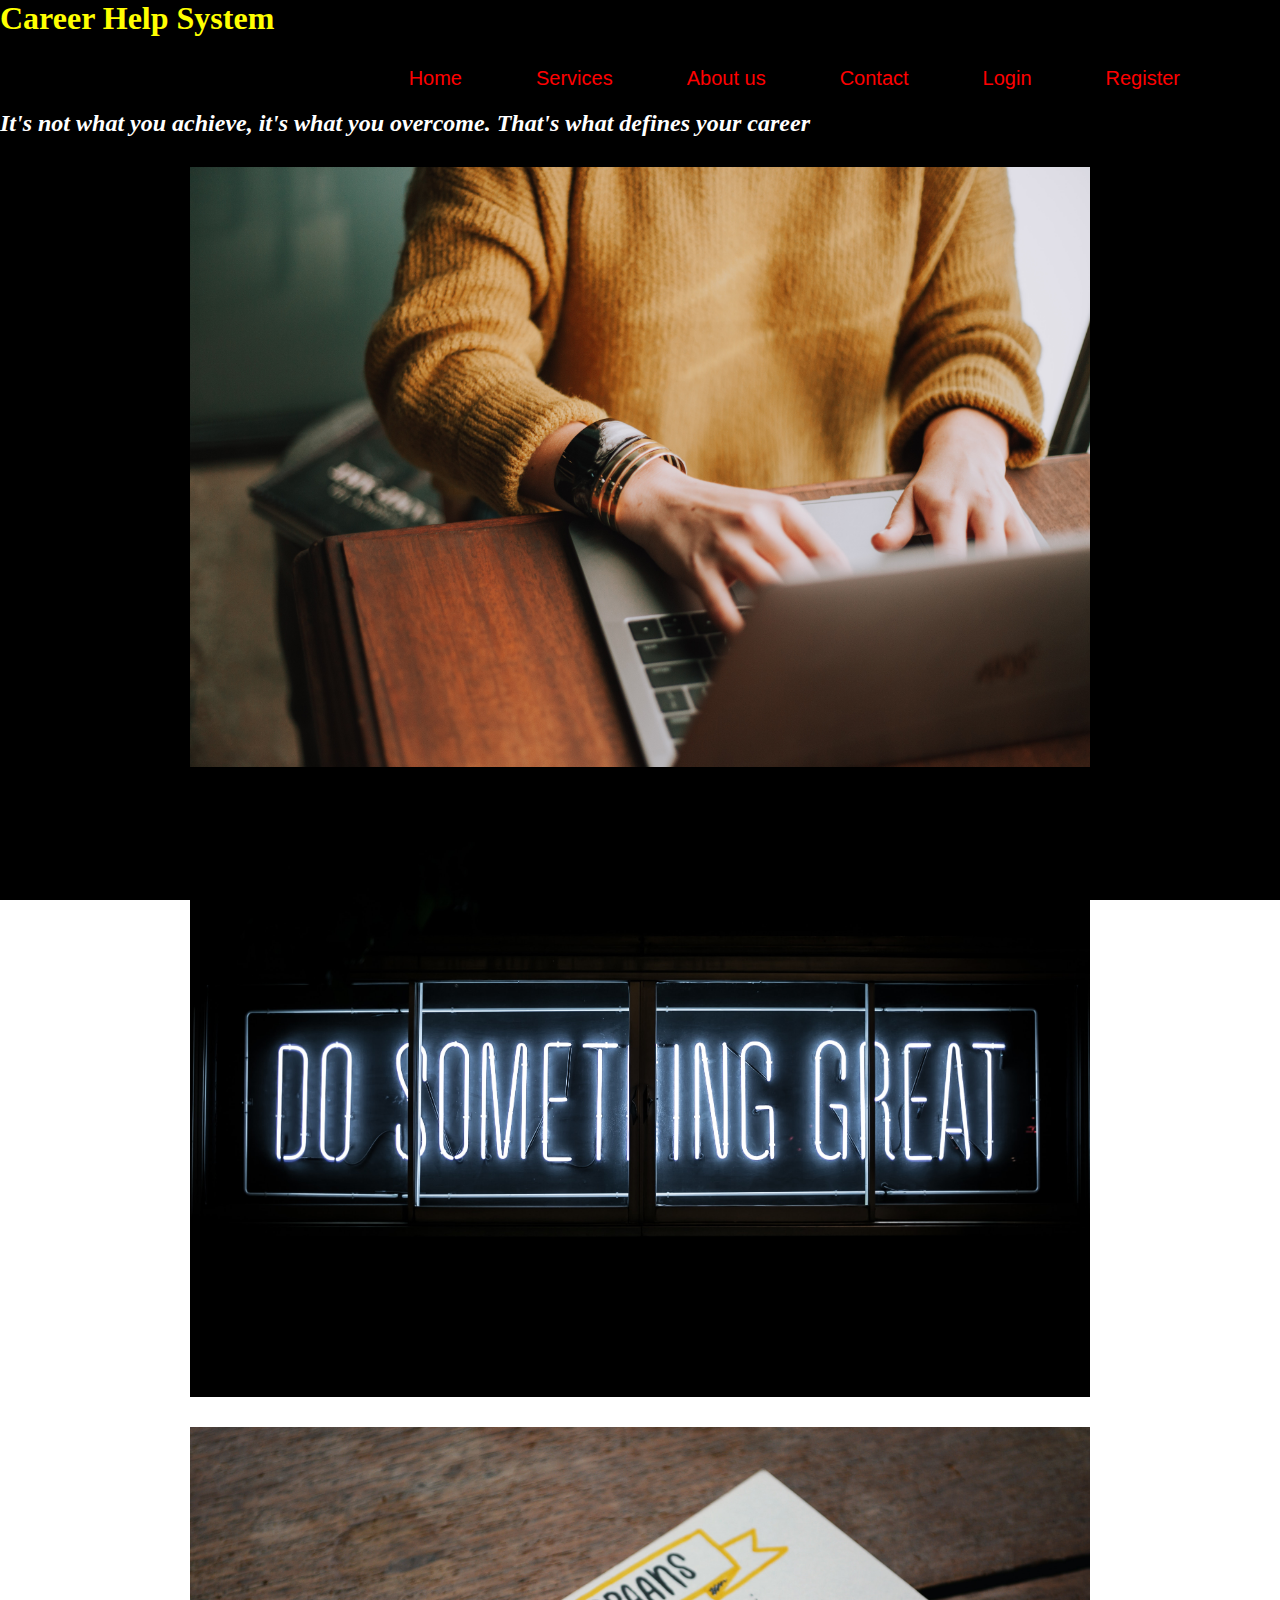
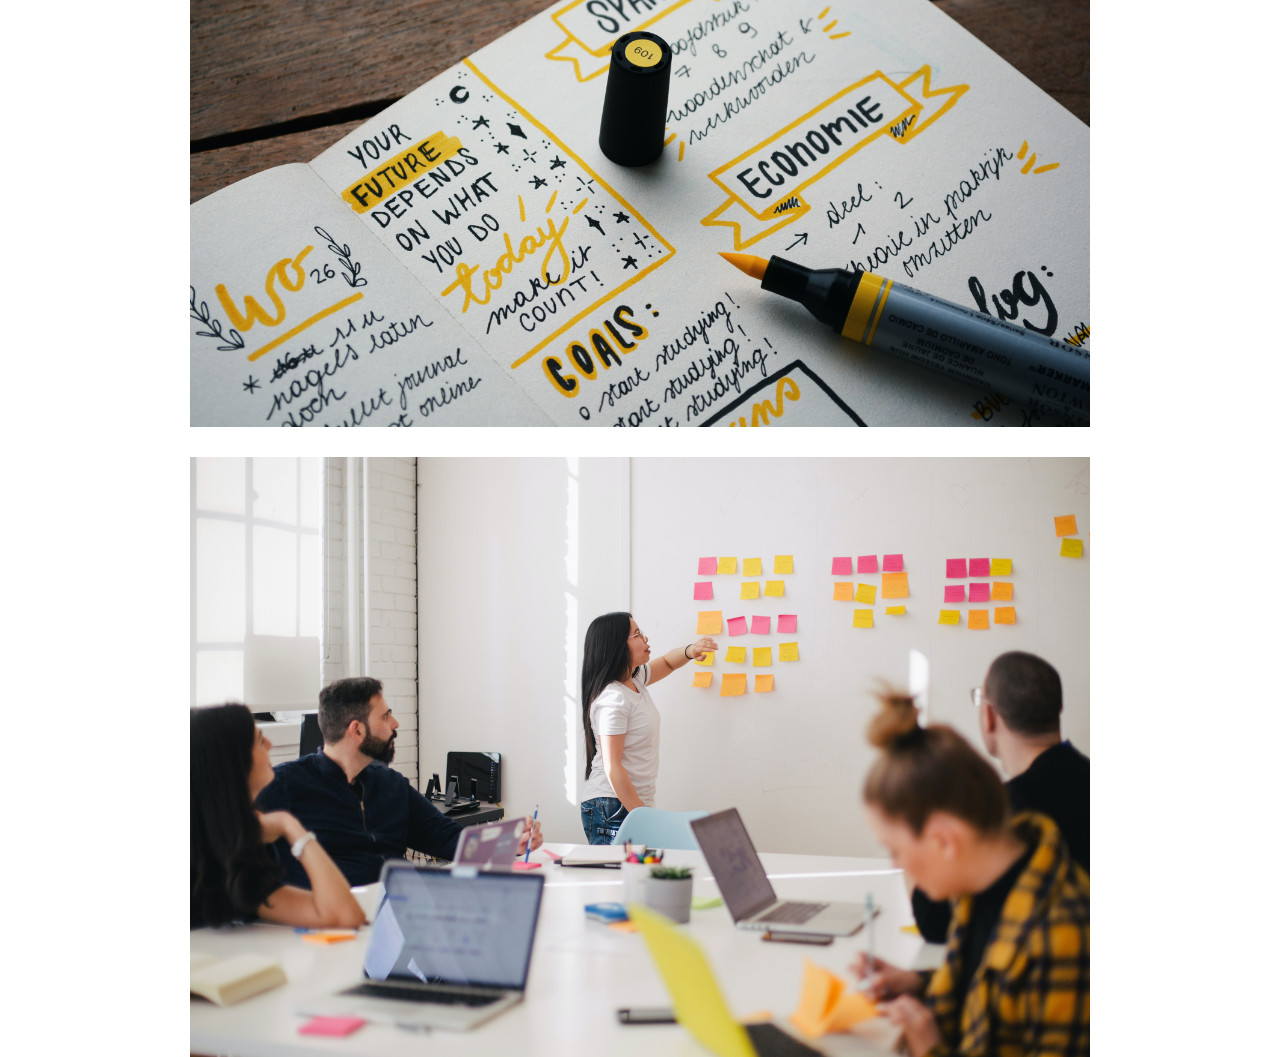
<file: index.html>
<!DOCTYPE html>
<html lang="en">
<head>
    <meta charset="UTF-8">
    <meta http-equiv="X-UA-Compatible" content="IE=edge">
    <meta name="viewport" content="width=device-width, initial-scale=1.0">
    <title>Document</title>
    <link rel="stylesheet" href="style.css">
</head>
<body>
    <div class="full-page">
        <font color="yellow"><h1>Career Help System</h1></font>
        <div class="navbar">
            <nav>
                <ul>
                    <li><a href="home.html">Home</a></li>
                    <li><a href="service.html">Services</a></li>
                    <li><a href="about.html">About us</a></li>
                    <li><a href="contact.html">Contact</a></li>
                    <li><a href="login.html">Login</a></li>
                    <li><a href="register.html">Register</a></li>
                </ul>
            </nav>
        </div>
    <font color="white"><h2><i>It's not what you achieve, it's what you overcome. That's what defines your career</i></h2></font>

    <div class="image">
        <img src="image1.jpg" alt="image1">
        <img src="image2.jpg" alt="image2">
        <img src="image3.jpg" alt="image3">
        <img src="image4.jpg" alt="image4">
    </div>
</div>
</body>
</html>
</file>
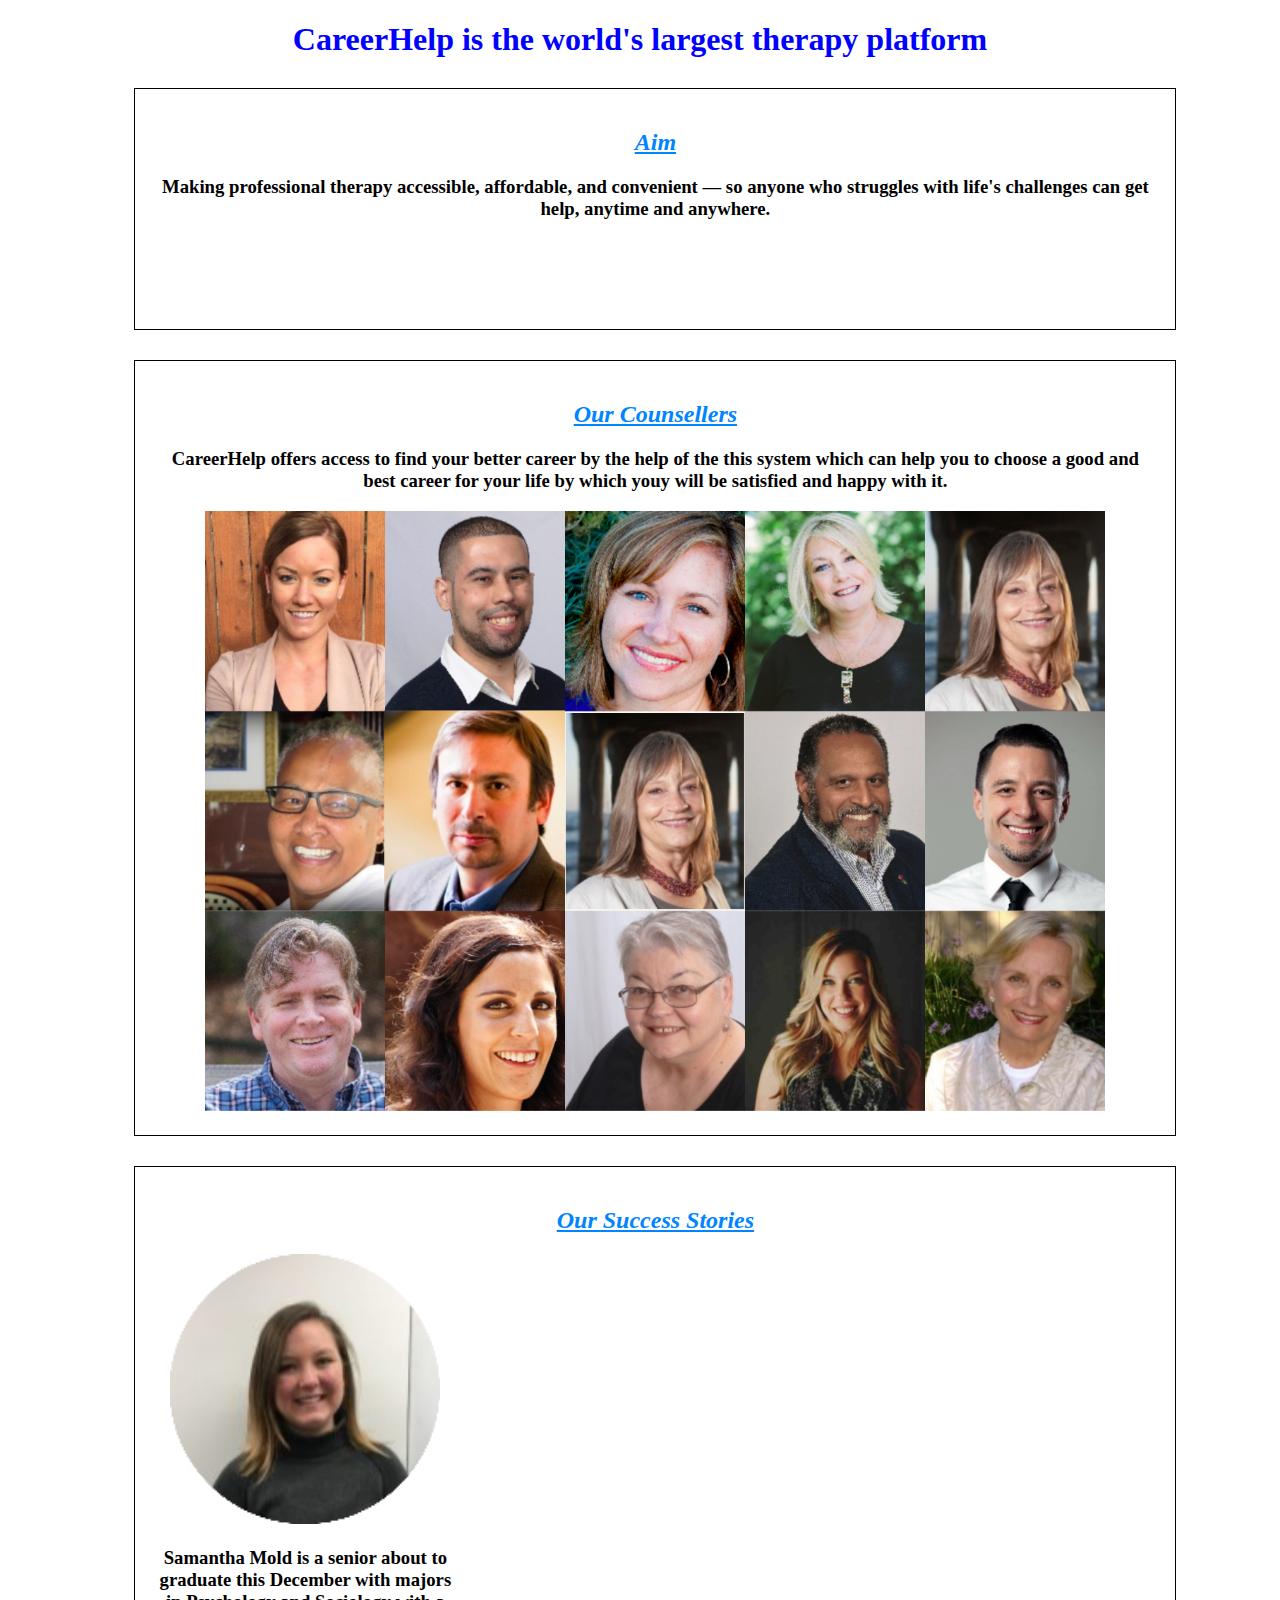
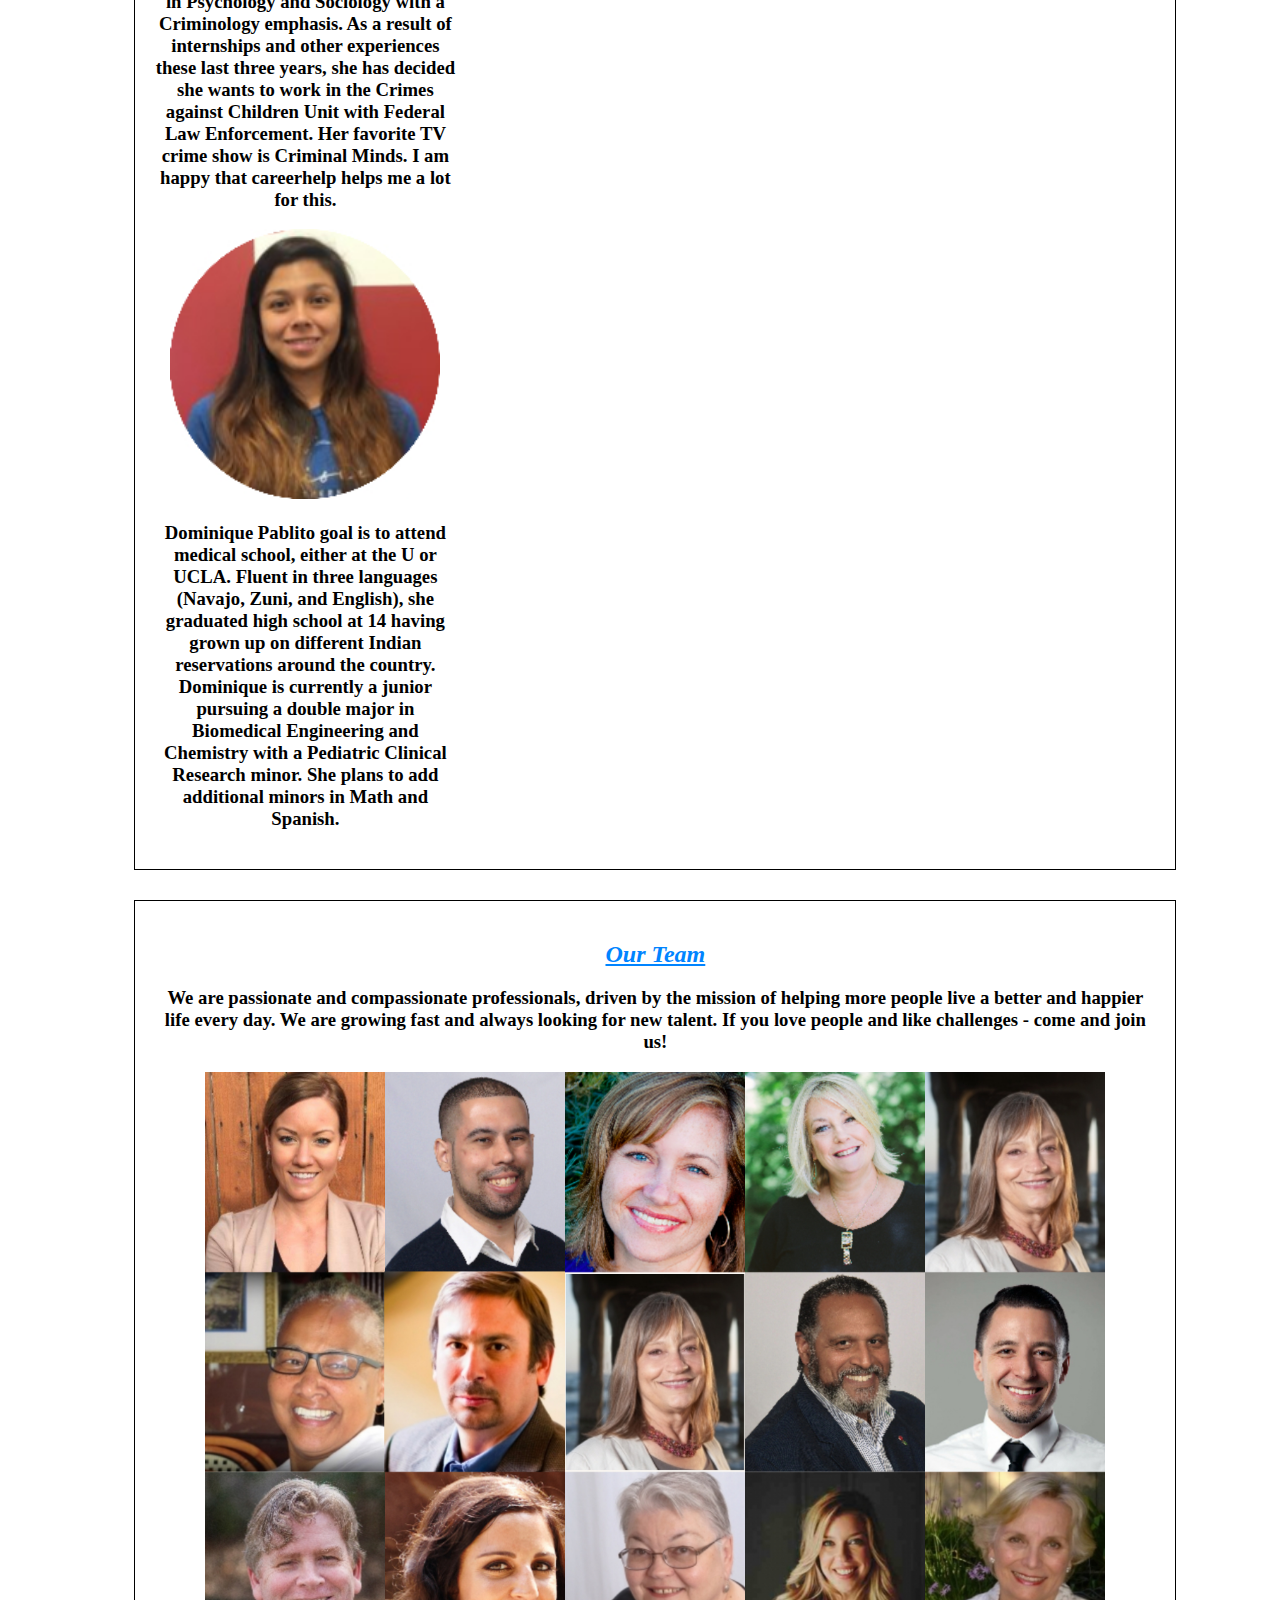
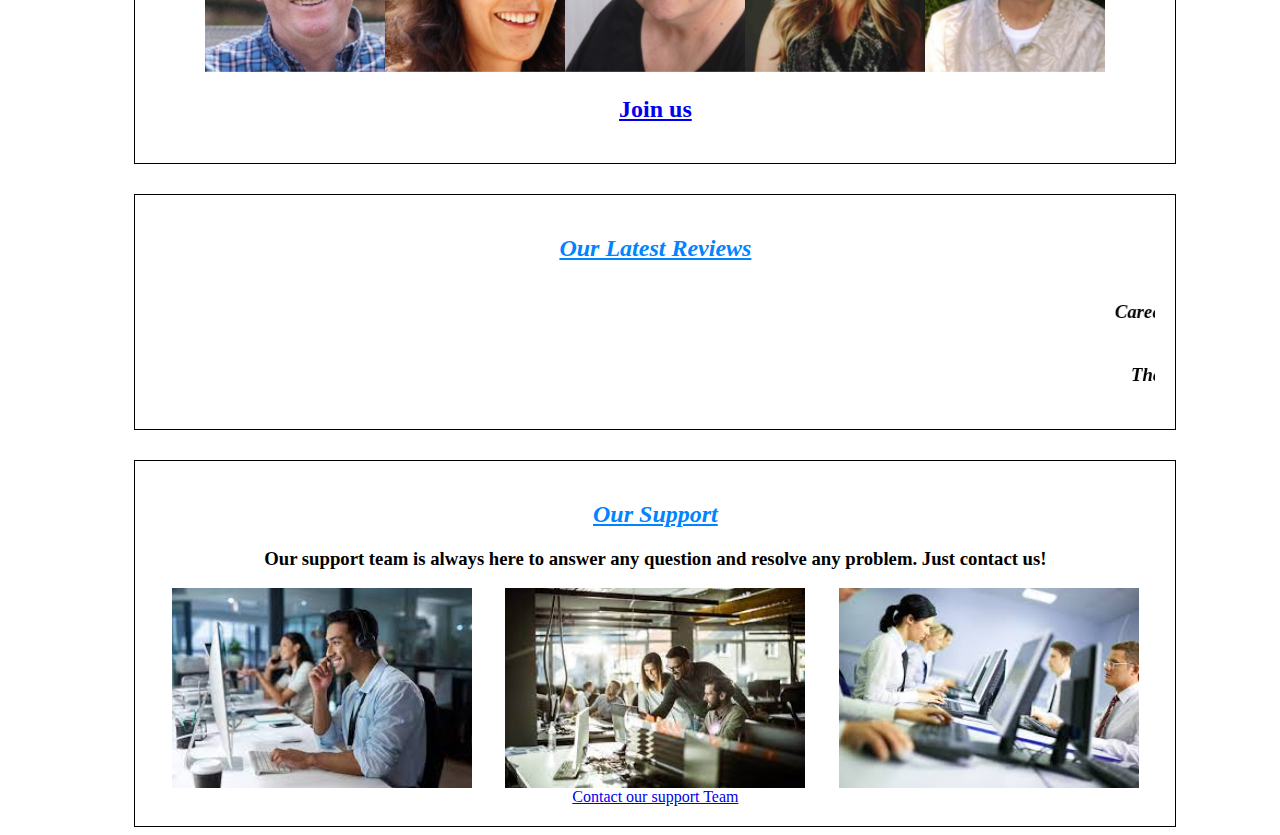
<file: about.html>
<!DOCTYPE html>
<html lang="en">

<head>
    <meta charset="UTF-8">
    <meta http-equiv="X-UA-Compatible" content="IE=edge">
    <meta name="viewport" content="width=device-width, initial-scale=1.0">
    <title>about</title>
    <link rel="stylesheet" href="about.css">
</head>

<body>
    <font color="Blue"><h1>CareerHelp is the world's largest therapy platform</h1></font>

    <div class="rectangle">
        <font color="#0084ff"><h2><u><i>Aim</i></u></h2></font>
        <h3>Making professional therapy accessible, affordable, and convenient — so anyone who struggles with life's
            challenges can get help, anytime and anywhere.</h3>
    </div>
    <div class="block">
        <font color="#0084ff"><h2><u><i>Our Counsellers</i></u></h2></font>
        <h3>CareerHelp offers access to find your better career by the help of the this system which can help you
            to choose a good and best career for your life by which youy will be satisfied and happy with it.</h3>
        <img src="about.jpg" alt="Image Description">
    </div>
    <div class="square">
        <font color="#0084ff"><h2><u><i>Our Success Stories</i></u></h2></font>
        <div class="image-cropper">
            <img src="pro1.jpg" alt="pro1" class="profile-pic">
            <h3>Samantha Mold is a senior about to graduate this December with majors in Psychology and Sociology with a
                Criminology emphasis. As a result of internships and other experiences these last three years, she has
                decided she wants to work in the Crimes against Children Unit with Federal Law Enforcement. Her favorite
                TV crime show is Criminal Minds. I am happy that careerhelp helps me a lot for this.</h3>

            <img src="pro2.jpg" alt="pro2" class="profile-pic">
            <h3>Dominique Pablito goal is to attend medical school, either at the U or UCLA. Fluent in three languages
                (Navajo, Zuni, and English), she graduated high school at 14 having grown up on different Indian
                reservations around the country. Dominique is currently a junior pursuing a double major in Biomedical
                Engineering and Chemistry with a Pediatric Clinical Research minor. She plans to add additional minors
                in Math and Spanish.</h3>
        </div>
    </div>

    <div class="oval">
        <font color="#0084ff"><h2><u><i>Our Team</i></u></h2></font>
        <h3>We are passionate and compassionate professionals, driven by the mission of helping more people live a
            better and happier life every day. We are growing fast and always looking for new talent. If you love people
            and like challenges - come and join us!</h3>
        <img src="about.jpg" alt="Image Description">


        <div class="conatiner">
            <a href="https://t.me/+UgRveT9p6Fk5Y2Zl">
                <h2>Join us</h2>
            </a>
        </div>
    </div>
    <div class="circle">
        <font color="#0084ff"><h2><u><i>Our Latest Reviews</i></u></h2></font>
        <marquee behavior="slide" direction="left" scrollamount="5">
            <h3><i>Careerhelp system has helped me a lot to find best career that helps me in my futute to get a
                    satisfied job. ..by Dominique Pablito</i></h3>
        </marquee>
        <marquee behavior="slide" direction="left" scrollamount="3">
            <h3><i>The careerhelp system neither helps but it supports each and every students a lot to be a
                    successful person. ..by Samantha Mold</i></h3>
        </marquee>

    </div>
    <div class="rect">
        <font color="#0084ff"><h2><u><i>Our Support</i></u></h2></font>
        <h3>Our support team is always here to answer any question and resolve any problem. Just contact us!</h3>
        <div class="image-container">
            <img src="sup1.jpg" alt="sup1">
            <img src="sup2.jpg" alt="sup2">
            <img src="sup3.jpg" alt="sup3">
        </div>
        <a href="contact.html">Contact our support Team</a>
    </div>
</body>

</html>
</file>
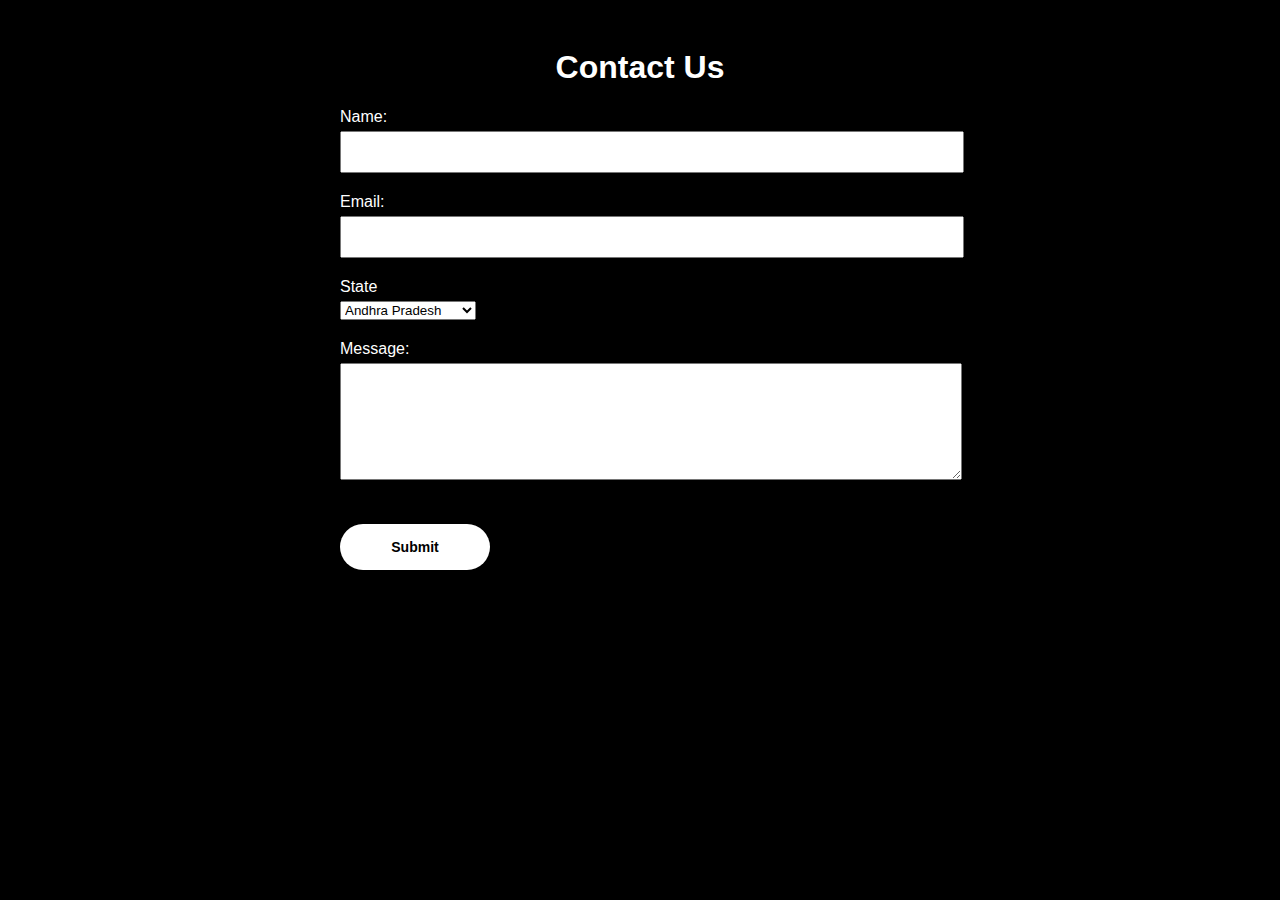
<file: contact.html>
<!DOCTYPE html>
<html lang="en">

<head>
  <meta charset="UTF-8">
  <meta http-equiv="X-UA-Compatible" content="IE=edge">
  <meta name="viewport" content="width=device-width, initial-scale=1.0">
  <title>Contact Page</title>
  <link rel="stylesheet" href="contact.css">
</head>
  <body>
  <div class="container">
    <h1>Contact Us</h1>
    <form action="submit_form.php" method="post">
      <div class="form-group">
        <label for="full-name">Name:</label>
        <input type="text" id="name" name="name" required>
      </div>
      <div class="form-group">
        <label for="email">Email:</label>
        <input type="text" id="email" name="email" required>
      </div>
      <div class="form-group">
        <label for="State">State</label>
      <select id="State" name="State">
        <option value="Andhra Pradesh">Andhra Pradesh</option>
        <option value="Arunachal Pradesh">Arunachal Pradesh</option>
        <option value="Assam">Assam</option>
        <option value="Bihar">Bihar</option>
        <option value="Chhattisgarh">Chhattisgarh</option>
        <option value="Goa">Goa</option>
        <option value="Gujarat">Gujarat</option>
        <option value="Haryana">Haryana</option>
        <option value="Himachal Pradesh">Himachal Pradesh</option>
        <option value="Jharkhand">Jharkhand</option>
        <option value="Karnataka">Karnataka</option>
        <option value="Kerala">Kerala</option>
        <option value="Madhya Pradesh">Madhya Pradesh</option>
        <option value="Maharashtra">Maharashtra</option>
        <option value="Manipur">Manipur</option>
        <option value="Meghalaya">Meghalaya</option>
        <option value="Mizoram">Mizoram</option>
        <option value="Nagaland">Nagaland</option>
        <option value="Odisha">Odisha</option>
        <option value="Punjab">Punjab</option>
        <option value="Rajasthan">Rajasthan</option>
        <option value="Sikkim">Sikkim</option>
        <option value="Tamil Nadu">Tamil Nadu</option>
        <option value="Telangana">Telangana</option>
        <option value="Tripura">Tripura</option>
        <option value="Uttar Pradesh">Uttar Pradesh</option>
        <option value="Uttarakhand">Uttarakhand</option>
        <option value="West Bengal">West Bengal</option>
      </select>
      </div>

      <div class="form-group">
        <label for="message">Message:</label>
        <textarea id="message" name="message" rows="5" required></textarea>
      </div>
        <button type="submit"><b>Submit</b></button>
    </form>
  </div>
</body>

</html>
</file>
<file: style.css>
*
{
    margin: 0;
    padding: 0;
    box-sizing: border-box;
}
.full-page
{
    height: 100%;
    width: 100%;
    background-image: linear-gradient(rgba(0,0,0,0.4),rgba(0,0,0,0.4)),url(file:///C:\Users\kshit\Desktop\Career\image-bg.jpg);
    background-color:   black;
    background-position: center;
	background-size: cover;
	position: absolute;
    color: black;
}
.navbar
{
    display: flex;
    align-items: center;
    padding: 20px;
    padding-left: 50px;
    padding-right: 30px;
    padding-top: 30px;
}
nav
{
    flex: 1;
    text-align: right;
}
nav ul 
{
    display: inline-block;
    list-style: none;
}
nav ul li
{
    display: inline-block;
    margin-right: 70px;
}
nav ul li a
{
    text-decoration: none;
    font-size: 20px;
    color: red;
    font-family: sans-serif;
}
nav ul li button
{
    font-size: 20px;
    color: white;
    outline: none;
    border: none;
    background: transparent;
    cursor: pointer;
    font-family: sans-serif;
}
nav ul li button:hover
{
    color: aqua;
}
nav ul li a:hover
{
    color: aqua;
}
a
{
    text-decoration: none;
    color: palevioletred;
    font-size: 28px;
}

.image
{
    display: flex;
    flex-direction: column;
    align-items: center;
    
}
.image img
{
    align-items: center;
    margin-top: 30px;
    width: 900px;
    height: 600px;
    position: relative;
    top: 30%;
    left: 0%;
}
</file>
<file: about.css>
h1
{
    text-align: center;
}
.rectangle
{
    width: 1000px;
    height: 200px;
    background-color: white;
    border: 1px solid black;
    padding: 20px;
    align-items: center;
    position: relative;
    margin-top: 30px;
    text-align: center;
    right: -10%;
}
.block
{
    width: 1000px;
    height: 400px;
    background-color: white;
    border: 1px solid black;
    padding: 20px;
    align-items: center;
    position: relative;
    margin-top: 30px;
    text-align: center;
    right: -10%;
    height: 100%;
    
}
img
{
    width: 90%;
    height: 100%;
    align-items: center;
}
.square
{
    width: 1000px;
    height: 400px;
    background-color: white;
    border: 1px solid black;
    padding: 20px;
    align-items: center;
    position: relative;
    margin-top: 30px;
    text-align: center;
    right: -10%;
    height: 100%;
}
.image-cropper
{
    width: 300px;
    height: 100%;
    margin-right: 50px;
}
.row
{
    clear: both;
    display: table;
    width: 1000px;
    height: 400px;
}
.column
{
    float: left;
    padding: 5px;
    align-items: center;
    position: relative;
    margin-top: 30px;
    text-align: center;
    right: -10%;
    width: 300px;
    height: 100%;
}
.oval
{
    width: 1000px;
    height: 400px;
    background-color: white;
    border: 1px solid black;
    padding: 20px;
    align-items: center;
    position: relative;
    margin-top: 30px;
    text-align: center;
    right: -10%;
    height: 100%;
}
.container 
{
    width: 200px;
    height: 100px;
    border-radius: 50%;
    background-color: blue;
    display: flex;
    justify-content: center;
    align-items: center;
    color: white;
    font-size: 24px;
}
.circle
{
    width: 1000px;
    height: 400px;
    background-color: white;
    border: 1px solid black;
    padding: 20px;
    align-items: center;
    position: relative;
    margin-top: 30px;
    text-align: center;
    right: -10%;
    height: 100%;
}
.rect
{
    width: 1000px;
    height: 400px;
    background-color: white;
    border: 1px solid black;
    padding: 20px;
    align-items: center;
    position: relative;
    margin-top: 30px;
    text-align: center;
    right: -10%;
    height: 100%;
}
.image-container 
{
    display: flex;
    justify-content: space-around;
}
.image-container img 
{
    width: 300px;
    height: 200px;
}
</file>
<file: contact.css>
body
{
  background-color: black;
  color: white;
  font-family: Arial, Helvetica, sans-serif;
}

.container
{
  width: 600px;
  margin: 0 auto;
  padding: 20px;
}

h1
{
  text-align: center;
}

.form-group
{
  margin-bottom: 20px;
}

label
{
  display: block;
  margin-bottom: 5px;
}

input[type="text"], textarea {
  width: 100%;
  padding: 10px;
  font-size: 16px;
}

input[type="submit"] {
  background-color: white;
  color: black;
  padding: 10px 20px;
  border: none;
  cursor: pointer;
}
form button
{
  padding: 15px;
  background-color: white;
  color: black;
  font-size: 14px;
  border: 0;
  outline: none;
  cursor: pointer;
  width: 150px;
  margin: 20px auto 0;
  border-radius: 30px;
}
</file>
